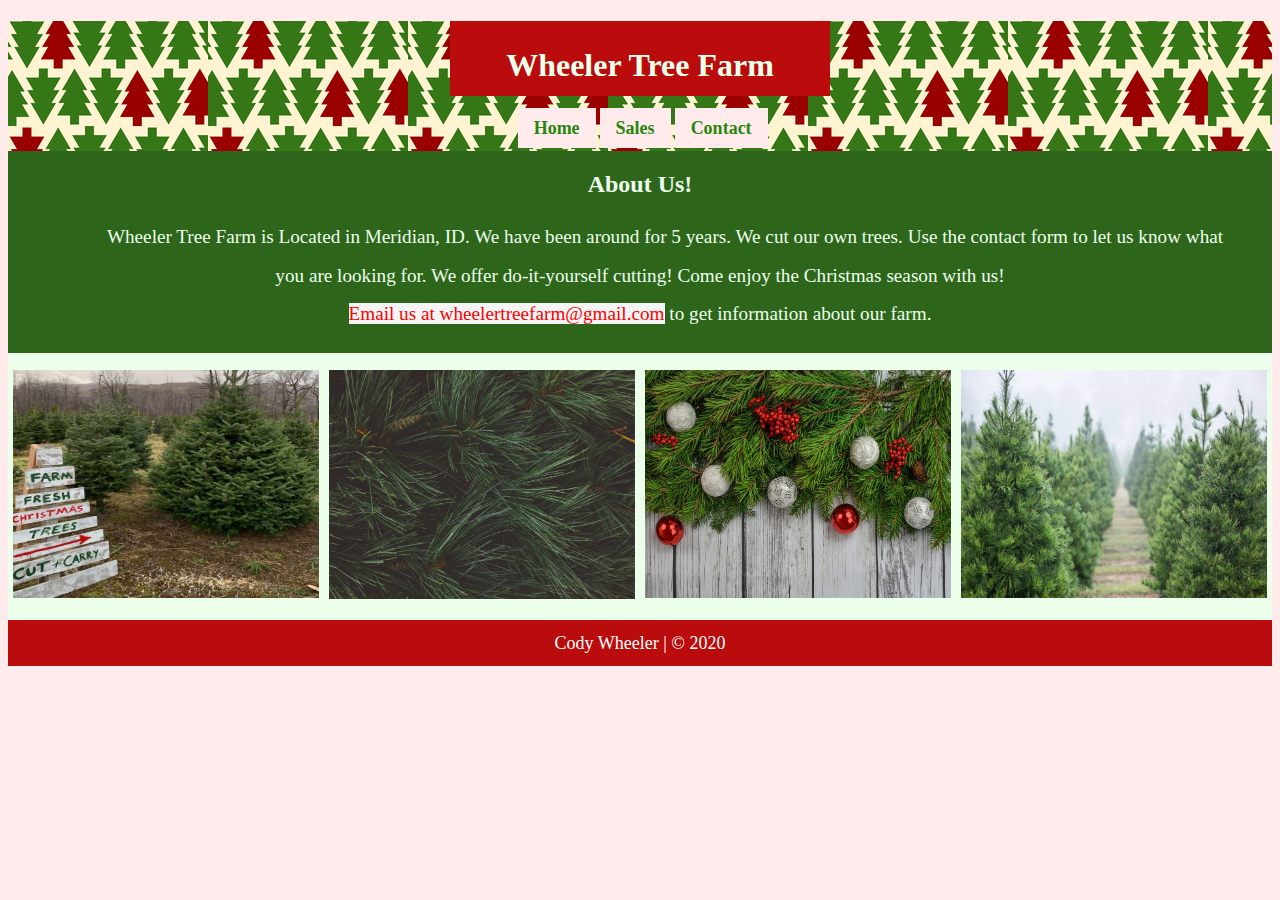
<file: index.html>
<!DOCTYPE html>
<html lang="en">

<head>
    <meta charset="UTF-8">
    <meta name="viewport" content="width=device-width, initial-scale=1.0">
    <title>Final Project</title>
    <link rel="stylesheet" href="css/styles.css">
</head>

<body>
    <header>
        <h1>Wheeler Tree Farm</h1>
        <nav>
            <ul>
                <li><a href="index.html">Home</a></li>
                <li><a href="sales.html">Sales</a></li>
                <li><a href="contact.html">Contact</a></li>
            </ul>
        </nav>
    </header>

    <body>
        <section>
            <h2>About Us!</h2>
            <p class="indexp">Wheeler Tree Farm is Located in Meridian, ID. We have been around for 5 years. We cut our own trees.
                Use the contact form to let us know what you are looking for. We offer do-it-yourself cutting! Come enjoy
                the Christmas season with us! <br><span>Email us at wheelertreefarm@gmail.com</span> to get information about our farm. 
            </p>
        </section>
        <section class="indeximages">
            <div class="clearfix">
                <div class="img-container">
                    <a>
                        <img src="media/treefarm_937x697.jpg" alt="tree farm" style="width:100%">
                    </a>
                </div>
                <div class="img-container">
                    <a>
                        <img src="media/pineneedles.PNG" alt="pine needles" style="width:100%">
                    </a>
                </div>
                <div class="img-container">
                    <a>
                        <img src="media/christmas-2937873_1920_937x697.jpg" alt="form" style="width:100%">
                    </a>
                </div>
                <div class="img-container">
                    <a>
                        <img src="media/trees_937x697.jpg" alt="trees" style="width:100%">
                    </a>
                </div>
            </div>
        </section>
    </body>

    <footer>
        Cody Wheeler | &copy; 2020
    </footer>
</body>

</html>
</file>
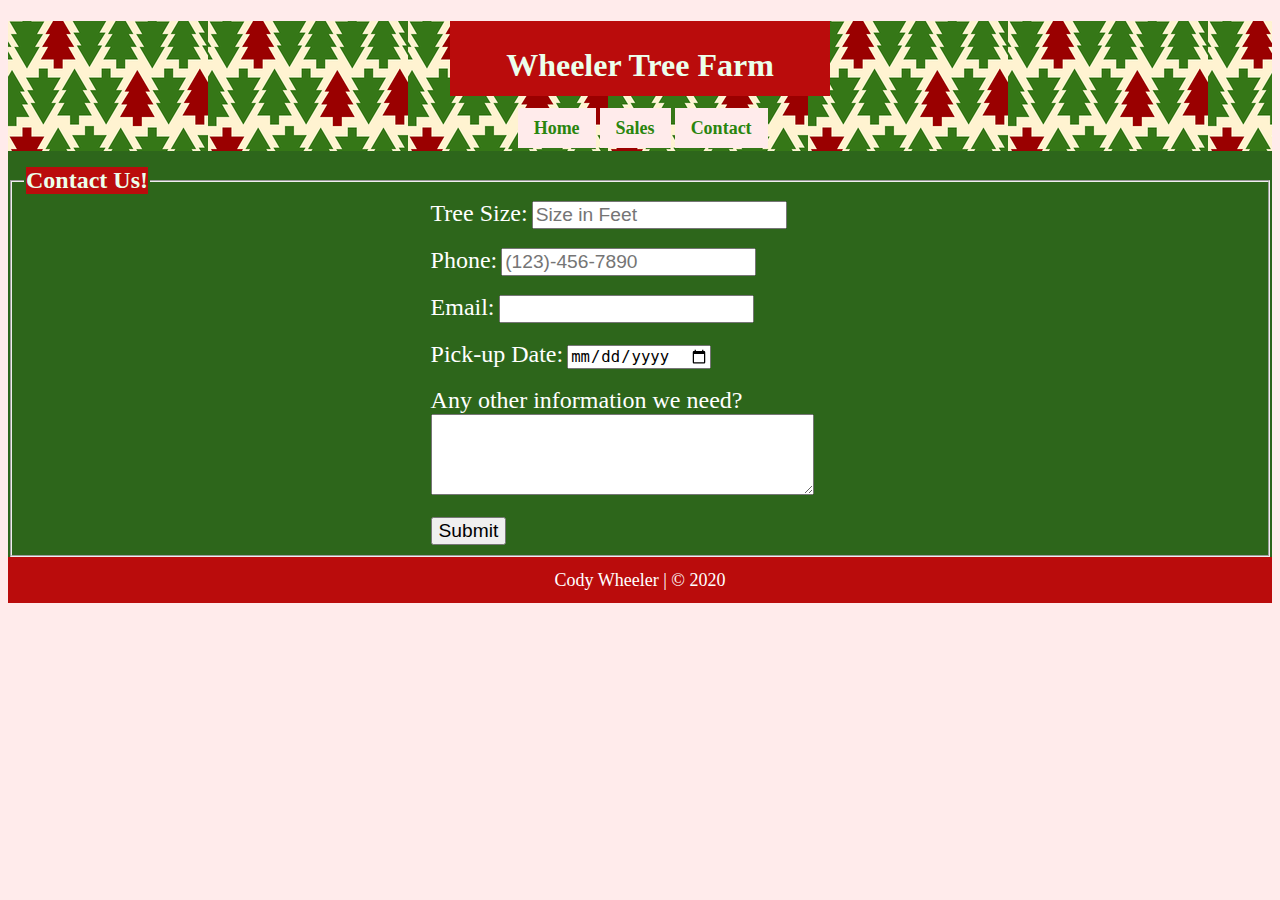
<file: contact.html>
<!DOCTYPE html>
<html lang="en">

<head>
    <meta charset="UTF-8">
    <meta name="viewport" content="width=device-width, initial-scale=1.0">
    <title>Final Project</title>
    <link rel="stylesheet" href="css/styles.css">
</head>

<body>
    <header>
        <h1>Wheeler Tree Farm</h1>
        <nav>
            <ul>
                <li><a href="index.html">Home</a></li>
                <li><a href="sales.html">Sales</a></li>
                <li><a href="contact.html">Contact</a></li>
            </ul>
        </nav>
    </header>

    <body>
        <fieldset>
            <legend>
                <h2 class="contacth2">Contact Us!</h2>
            </legend>
            <form name="orderform" method="POST" data-netlify="true">
                <label for="size">Tree Size:</label>
                <input type="number" id="size" name="size" placeholder="Size in Feet">
                <br><br>
                <label for="phone">Phone:</label>
                <input type="tel" id="phone" name="phone" placeholder="(123)-456-7890">
                <br><br>
                <label for="email">Email:</label>
                <input type="email" id="email" name="email">
                <br><br>
                <label for="pickup">Pick-up Date:</label>
                <input type="date" id="pickup" name="pickup">
                <br><br>
                <label for="other">Any other information we need?</label><br>
                <textarea name="other" id="other" cols="45" rows="5"></textarea>
                <br><br>
                <button type="submit">Submit</button>
            </form>
        </fieldset>
    </body>

    <footer>
        Cody Wheeler | &copy; 2020
    </footer>
</body>

</html>
</file>
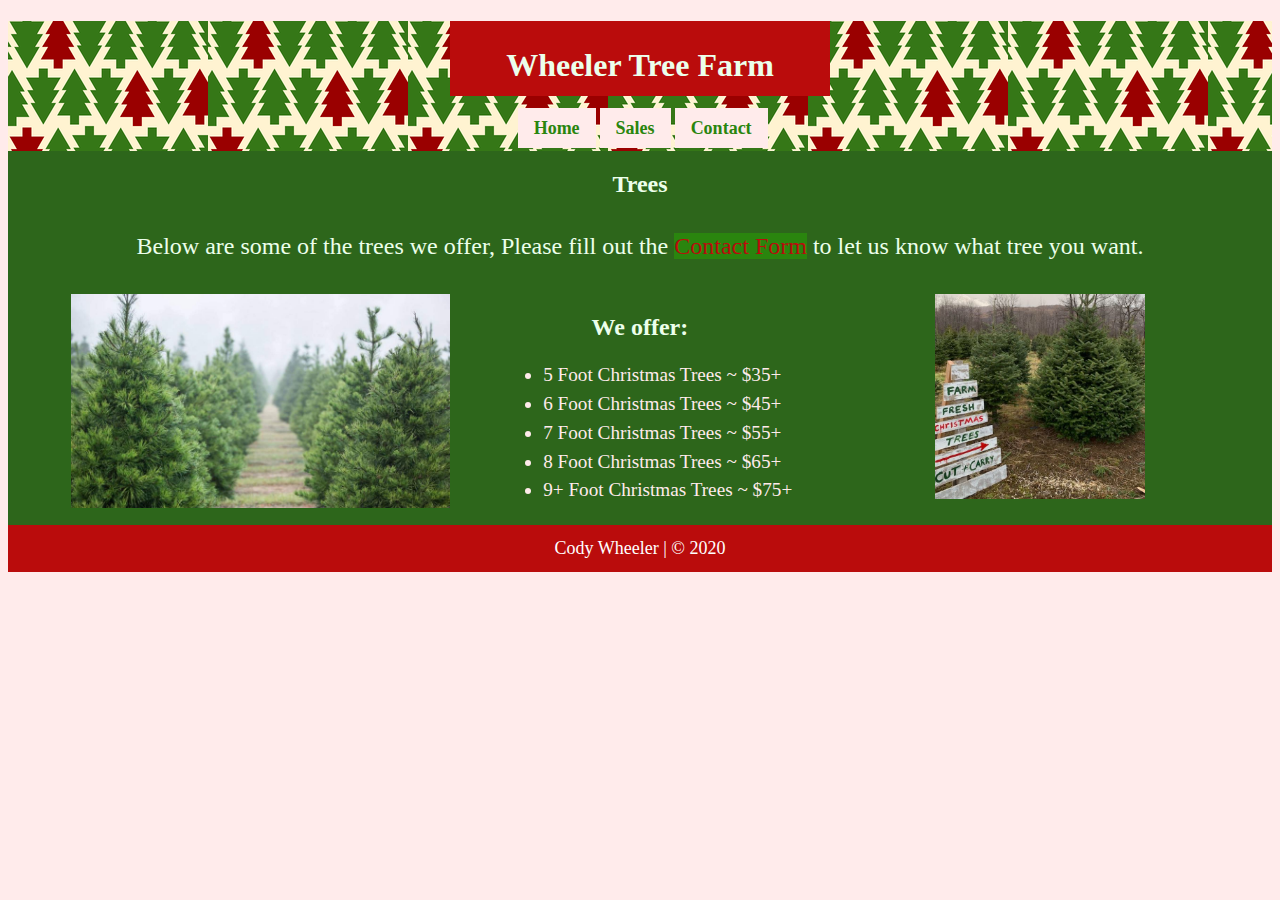
<file: sales.html>
<!DOCTYPE html>
<html lang="en">

<head>
    <meta charset="UTF-8">
    <meta name="viewport" content="width=device-width, initial-scale=1.0">
    <title>Final Project</title>
    <link rel="stylesheet" href="css/styles.css">
</head>

<body>
    <header>
        <h1>Wheeler Tree Farm</h1>
        <nav>
            <ul>
                <li><a href="index.html">Home</a></li>
                <li><a href="sales.html">Sales</a></li>
                <li><a href="contact.html">Contact</a></li>
            </ul>
        </nav>
    </header>

    <body>
        <h2>Trees</h2>
        <p class="salesp">
            Below are some of the trees we offer, Please fill out the
            <a class="contactlink" href="contact.html">Contact Form</a> to let us know what tree you want.
        </p>
        <section>
            <div class="row">
                <div class="column">
                    <img class="salesimg" src="media/trees.jpg" alt="trees">
                </div>
                <div class="column">
                    <h2>We offer:</h2>
                    <ul class="salelist">
                        <li class="salesizes">5 Foot Christmas Trees ~ $35+</li>
                        <li class="salesizes">6 Foot Christmas Trees ~ $45+</li>
                        <li class="salesizes">7 Foot Christmas Trees ~ $55+</li>
                        <li class="salesizes">8 Foot Christmas Trees ~ $65+</li>
                        <li class="salesizes">9+ Foot Christmas Trees ~ $75+</li>
                    </ul>
                </div>
                <div class="column">
                    <img class="salesimg2" src="media/treefarm.jpg" alt="trees">
                </div>
            </div>
        </section>
    </body>

    <footer>
        Cody Wheeler | &copy; 2020
    </footer>
</body>

</html>
</file>
<file: css/styles.css>
html {
    background-color: #ffebeb;
}
h1, h2 {
    color: #ecffeb;
    text-align: center;
}
h1, .contacth2 {
    padding-top: 2%;
    padding-bottom: 1%;
    background-color: #ba0c0c;
    margin-left: 35%;
    margin-right: 35%;
}
span {
    color: red;
    background-color: whitesmoke;
}
.contacth2 {
    padding: 0%;
    margin: 0%;
}
header {
    text-align: center;
    background: url('../media/background-1292962_1280_2_200x200.png'), repeat;
}
ul {
    padding-bottom: 1%;
    padding-right: 2.75%;
}
li {
    display: inline;
}
.salesizes {
    display: list-item;
    font-size: larger;
    margin-left: 20%;
    color: #ffebeb;
    line-height: 150%;
}
li a {
    color: #2a850e;
    background-color: #ffebeb;
    padding: 10px 16px;
    text-decoration: none;
    font-size: large;
    font-weight: bold;
}
li a:hover {
    background-color: #ecffeb;
    color: #ba0c0c;
}
body {
    background-color: #2d661b;
}
p {
    font-size: larger;
    text-indent: 50px;
    padding-left: 3%;
    padding-right: 3%;
    color: #ecffeb;
    line-height: 200%;
}
.indexp {
    text-align: center;
}
.salesp {
    font-size: x-large;
    text-align: center;
    text-indent: 0px;
}
.indeximages {
    background-color: #ecffeb;
    padding-top: 1%;
    padding-bottom: 1%;
}
.salesimg {
    width: 90%;
    margin-left: 15%;
}
.salesimg2 {
    width: 50%;
    margin-left: 20%;
}
* {
    box-sizing: border-box;
} 
.img-container {
    float: left;
    width: 25%;
    padding: 5px;
}
.clearfix::after {
    content: "";
    clear: both;
    display: table;
}
.column {
    float: left;
    width: 33.33%;
}
.row:after {
    content: "";
    display: table;
    clear: both;
}
fieldset {
    color: white;
}
label {
    display: inline;
    font-size: x-large;
}
label, textarea, button {
    margin-left: 33%;
}
input, button {
    font-size: larger;
}
.contactlink {
    text-decoration: none;
    color: #ba0c0c;
    background-color: #2a850e;
}
footer {
    text-align: center;
    font-size: large;
    color: white;
    background-color: #ba0c0c;
    padding-top: 1%;
    padding-bottom: 1%;
}
</file>
